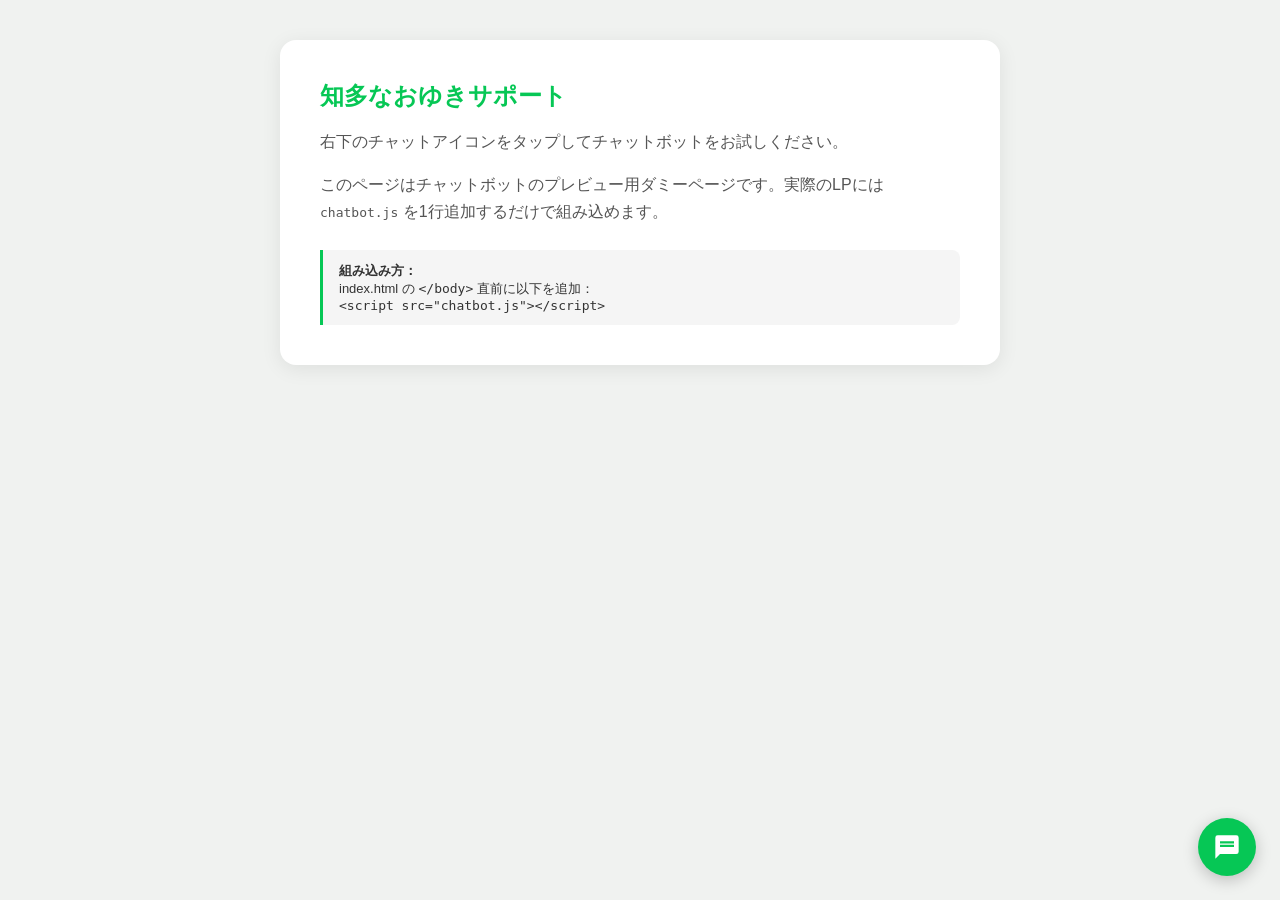
<file: preview.html>
<!DOCTYPE html>
<html lang="ja">
<head>
<meta charset="UTF-8">
<meta name="viewport" content="width=device-width, initial-scale=1">
<title>チャットボット プレビュー</title>
<style>
  body { font-family: 'Hiragino Kaku Gothic ProN', sans-serif; background: #f0f2f0; margin: 0; padding: 40px 20px; color: #333; }
  .hero { max-width: 640px; margin: 0 auto; background: #fff; border-radius: 16px; padding: 40px; box-shadow: 0 4px 20px rgba(0,0,0,.08); }
  h1 { color: #06C755; font-size: 24px; margin: 0 0 8px; }
  p { color: #555; line-height: 1.7; }
  .note { background: #f5f5f5; border-left: 3px solid #06C755; padding: 12px 16px; border-radius: 0 8px 8px 0; font-size: 13px; margin-top: 24px; }
</style>
</head>
<body>
<div class="hero">
  <h1>知多なおゆきサポート</h1>
  <p>右下のチャットアイコンをタップしてチャットボットをお試しください。</p>
  <p>このページはチャットボットのプレビュー用ダミーページです。実際のLPには <code>chatbot.js</code> を1行追加するだけで組み込めます。</p>
  <div class="note">
    <strong>組み込み方：</strong><br>
    index.html の <code>&lt;/body&gt;</code> 直前に以下を追加：<br>
    <code>&lt;script src="chatbot.js"&gt;&lt;/script&gt;</code>
  </div>
</div>

<!-- チャットボット本体 -->
<script>
/* ============================================================
   知多なおゆきサポート チャットボット（インライン版・プレビュー用）
   ============================================================ */
(function () {
  const LINE_URL = "https://lin.ee/XXXXXXX";
  const BRAND_COLOR = "#06C755";
  const BASE_PRICE_EXCL = 18000;
  const BASE_PRICE_INCL = 19800;

  const FAQ = [
    {
      keywords: ["即日", "すぐ", "今日", "急"],
      answer: "スケジュールが空いていれば即日で作業をさせていただくこともあります。料金等をその場でご提示して納得いただければ、作業することは可能です。",
    },
    {
      keywords: ["料金", "値段", "費用", "いくら", "価格"],
      answer: "基本料金は1人あたり日当18,000円（税込19,800円）です。人数と日数をお知らせいただければ、具体的な金額をお伝えします。",
    },
    {
      keywords: ["支払", "支払い", "クレジット", "現金", "振込"],
      answer: "お支払い方法についての詳細は、LINEにてご確認ください。",
    },
    {
      keywords: ["エリア", "対応地域", "どこ", "場所", "知多"],
      answer: "主に知多半島エリアを中心にサービスを提供しております。詳しい対応エリアはLINEにてお問い合わせください。",
    },
  ];

  let step = null;
  let savedCount = 0;

  const style = document.createElement("style");
  style.textContent = `
    #cns-launcher {
      position: fixed; bottom: 24px; right: 24px; z-index: 9999;
      width: 58px; height: 58px; border-radius: 50%;
      background: ${BRAND_COLOR}; color: #fff;
      border: none; cursor: pointer; box-shadow: 0 4px 16px rgba(0,0,0,.22);
      display: flex; align-items: center; justify-content: center;
      transition: transform .15s, box-shadow .15s;
    }
    #cns-launcher:hover { transform: scale(1.08); box-shadow: 0 6px 22px rgba(0,0,0,.28); }
    #cns-launcher svg { width: 28px; height: 28px; }
    #cns-window {
      position: fixed; bottom: 92px; right: 24px; z-index: 9999;
      width: min(360px, calc(100vw - 32px));
      border-radius: 16px; overflow: hidden;
      box-shadow: 0 8px 32px rgba(0,0,0,.18);
      display: flex; flex-direction: column;
      transition: opacity .2s, transform .2s;
      font-family: 'Hiragino Kaku Gothic ProN', 'Noto Sans JP', sans-serif;
      font-size: 14px;
    }
    #cns-window.cns-hidden { opacity: 0; transform: translateY(12px) scale(.97); pointer-events: none; }
    #cns-header {
      background: ${BRAND_COLOR}; color: #fff;
      padding: 12px 16px; display: flex; align-items: center; gap: 10px;
    }
    #cns-header-title { font-weight: 700; font-size: 15px; flex: 1; }
    #cns-close {
      background: none; border: none; color: #fff; cursor: pointer;
      font-size: 20px; line-height: 1; padding: 2px 4px; border-radius: 4px;
      opacity: .85; transition: opacity .1s;
    }
    #cns-close:hover { opacity: 1; }
    #cns-messages {
      background: #f5f5f5; flex: 1;
      padding: 14px 12px; overflow-y: auto;
      max-height: 340px; min-height: 180px;
      display: flex; flex-direction: column; gap: 10px;
    }
    .cns-msg { display: flex; gap: 8px; align-items: flex-end; }
    .cns-msg.user { flex-direction: row-reverse; }
    .cns-avatar {
      width: 32px; height: 32px; border-radius: 50%; flex-shrink: 0;
      background: ${BRAND_COLOR}; display: flex; align-items: center; justify-content: center;
      font-size: 16px;
    }
    .cns-bubble {
      max-width: 80%; padding: 9px 12px; border-radius: 16px;
      line-height: 1.55; white-space: pre-wrap; word-break: break-word;
    }
    .cns-msg.bot .cns-bubble {
      background: #fff; color: #222; border-bottom-left-radius: 4px;
      box-shadow: 0 1px 4px rgba(0,0,0,.08);
    }
    .cns-msg.user .cns-bubble {
      background: ${BRAND_COLOR}; color: #fff; border-bottom-right-radius: 4px;
    }
    .cns-quick { display: flex; flex-wrap: wrap; gap: 8px; padding: 8px 12px 4px; background: #f5f5f5; }
    .cns-qbtn {
      background: #fff; border: 1.5px solid ${BRAND_COLOR}; color: ${BRAND_COLOR};
      border-radius: 20px; padding: 6px 14px; font-size: 13px; cursor: pointer;
      transition: background .12s, color .12s; font-family: inherit;
    }
    .cns-qbtn:hover { background: ${BRAND_COLOR}; color: #fff; }
    #cns-input-row {
      display: flex; gap: 6px; padding: 10px 12px;
      background: #fff; border-top: 1px solid #e8e8e8;
    }
    #cns-input {
      flex: 1; border: 1.5px solid #ddd; border-radius: 22px;
      padding: 8px 14px; font-size: 14px; outline: none;
      font-family: inherit; transition: border-color .15s;
    }
    #cns-input:focus { border-color: ${BRAND_COLOR}; }
    #cns-send {
      background: ${BRAND_COLOR}; border: none; color: #fff;
      border-radius: 50%; width: 38px; height: 38px; cursor: pointer;
      display: flex; align-items: center; justify-content: center;
      flex-shrink: 0; transition: opacity .15s;
    }
    #cns-send:hover { opacity: .88; }
    #cns-send svg { width: 18px; height: 18px; }
    .cns-line-btn {
      display: inline-flex; align-items: center; gap: 7px;
      background: ${BRAND_COLOR}; color: #fff !important;
      text-decoration: none; padding: 9px 18px; border-radius: 24px;
      font-weight: 700; font-size: 14px; margin-top: 4px;
      transition: opacity .15s; box-shadow: 0 2px 8px rgba(6,199,85,.3);
    }
    .cns-line-btn:hover { opacity: .9; }
    .cns-line-btn svg { width: 20px; height: 20px; flex-shrink: 0; }
  `;
  document.head.appendChild(style);

  const lineIcon = `<svg viewBox="0 0 24 24" fill="currentColor"><path d="M12 2C6.48 2 2 6.03 2 11c0 3.1 1.64 5.84 4.13 7.56L5 22l4.26-2.24A10.6 10.6 0 0012 20c5.52 0 10-4.03 10-9S17.52 2 12 2z"/></svg>`;

  const launcher = document.createElement("button");
  launcher.id = "cns-launcher";
  launcher.setAttribute("aria-label", "チャットを開く");
  launcher.innerHTML = `<svg viewBox="0 0 24 24" fill="currentColor"><path d="M20 2H4a2 2 0 00-2 2v18l4-4h14a2 2 0 002-2V4a2 2 0 00-2-2zm-2 10H6V10h12v2zm0-3H6V7h12v2z"/></svg>`;

  const win = document.createElement("div");
  win.id = "cns-window";
  win.className = "cns-hidden";
  win.innerHTML = `
    <div id="cns-header">
      <div class="cns-avatar">🌿</div>
      <div id="cns-header-title">知多なおゆきサポート</div>
      <button id="cns-close" aria-label="閉じる">✕</button>
    </div>
    <div id="cns-messages" aria-live="polite"></div>
    <div class="cns-quick" id="cns-quick"></div>
    <div id="cns-input-row">
      <input id="cns-input" type="text" placeholder="メッセージを入力…" />
      <button id="cns-send">
        <svg viewBox="0 0 24 24" fill="currentColor"><path d="M2 21l21-9L2 3v7l15 2-15 2v7z"/></svg>
      </button>
    </div>
  `;

  document.body.appendChild(launcher);
  document.body.appendChild(win);

  const msgArea = document.getElementById("cns-messages");
  const quickArea = document.getElementById("cns-quick");
  const input = document.getElementById("cns-input");

  function escHtml(s) {
    return s.replace(/&/g,"&amp;").replace(/</g,"&lt;").replace(/>/g,"&gt;");
  }

  function addMsg(html, role) {
    const wrap = document.createElement("div");
    wrap.className = `cns-msg ${role}`;
    if (role === "bot") {
      wrap.innerHTML = `<div class="cns-avatar">🌿</div><div class="cns-bubble">${html}</div>`;
    } else {
      wrap.innerHTML = `<div class="cns-bubble">${escHtml(html)}</div>`;
    }
    msgArea.appendChild(wrap);
    msgArea.scrollTop = msgArea.scrollHeight;
  }

  function lineBtnHtml(label) {
    return `<a class="cns-line-btn" href="${LINE_URL}" target="_blank" rel="noopener">${lineIcon}${label}</a>`;
  }

  function setQuick(btns) {
    quickArea.innerHTML = "";
    btns.forEach(({ label, value }) => {
      const b = document.createElement("button");
      b.className = "cns-qbtn";
      b.textContent = label;
      b.addEventListener("click", () => {
        if ((value || label) === "__line__") { window.open(LINE_URL, "_blank"); return; }
        handleInput(value || label);
      });
      quickArea.appendChild(b);
    });
  }

  function clearQuick() { quickArea.innerHTML = ""; }

  function calcMsg(count, days) {
    const excl = BASE_PRICE_EXCL * count * days;
    const incl = BASE_PRICE_INCL * count * days;
    return `📋 <strong>お見積り</strong>\n\n` +
      `👷 人数：${count}名\n📅 日数：${days}日\n\n` +
      `日当（税抜）：¥${excl.toLocaleString()}\n` +
      `日当（税込）：¥${incl.toLocaleString()}\n\n` +
      `※現地の状況により変動する場合があります。\n詳細はLINEでご確認ください。\n\n` +
      lineBtnHtml("LINEで正式見積もりを依頼");
  }

  function matchFaq(text) {
    for (const faq of FAQ) {
      if (faq.keywords.some(k => text.includes(k))) return faq.answer;
    }
    return null;
  }

  function parseNum(text) {
    const m = text.match(/(\d+)/);
    return m ? parseInt(m[1], 10) : null;
  }

  function handleInput(text) {
    text = text.trim();
    if (!text) return;
    clearQuick();
    addMsg(text, "user");
    input.value = "";

    if (step === "ask_count") {
      const n = parseNum(text);
      if (!n || n < 1 || n > 100) {
        addMsg("人数を半角数字でお知らせください（例：3）", "bot");
        setQuick([{label:"1名"},{label:"2名"},{label:"3名"},{label:"5名"}]);
        return;
      }
      savedCount = n;
      step = "ask_days";
      addMsg(`${n}名ですね。\n作業日数は何日間ですか？（例：1、2、5）`, "bot");
      setQuick([{label:"1日"},{label:"2日"},{label:"3日"},{label:"5日"}]);
      return;
    }

    if (step === "ask_days") {
      const d = parseNum(text);
      if (!d || d < 1 || d > 365) {
        addMsg("日数を半角数字でお知らせください（例：2）", "bot");
        setQuick([{label:"1日"},{label:"2日"},{label:"3日"},{label:"5日"}]);
        return;
      }
      step = null;
      addMsg(calcMsg(savedCount, d), "bot");
      return;
    }

    if (/料金|見積|いくら|計算|費用|値段|価格|人/.test(text)) {
      step = "ask_count";
      addMsg("料金のお見積りですね！\n何名分の料金を計算しますか？", "bot");
      setQuick([{label:"1名"},{label:"2名"},{label:"3名"},{label:"5名"}]);
      return;
    }

    const faqAnswer = matchFaq(text);
    if (faqAnswer) {
      addMsg(faqAnswer + "\n\n他にご質問があればLINEでもお気軽にどうぞ。\n\n" + lineBtnHtml("LINEで相談する"), "bot");
      setQuick([{label:"料金を計算する"},{label:"他の質問をする"}]);
      return;
    }

    addMsg(`ご質問ありがとうございます。\n詳しい内容はLINEにてお気軽にお問い合わせください！\n\n${lineBtnHtml("LINEで問い合わせる")}`, "bot");
    setQuick([{label:"料金を計算する"},{label:"即日対応できますか？"}]);
  }

  function showWelcome() {
    if (msgArea.childElementCount > 0) return;
    addMsg(
      "こんにちは！<strong>知多なおゆきサポート</strong>のチャットサポートです 🌿\n\n" +
      "以下のことができます。何でもお気軽にどうぞ！\n" +
      "・料金の自動計算\n・よくある質問への回答",
      "bot"
    );
    setQuick([
      { label: "料金を計算する" },
      { label: "即日対応できますか？" },
      { label: "LINEで相談する", value: "__line__" },
    ]);
  }

  let isOpen = false;
  function openChat() {
    isOpen = true;
    win.classList.remove("cns-hidden");
    showWelcome();
    input.focus();
  }
  function closeChat() {
    isOpen = false;
    win.classList.add("cns-hidden");
  }

  launcher.addEventListener("click", () => isOpen ? closeChat() : openChat());
  document.getElementById("cns-close").addEventListener("click", closeChat);
  document.getElementById("cns-send").addEventListener("click", () => handleInput(input.value));
  input.addEventListener("keydown", e => {
    if (e.key === "Enter" && !e.shiftKey) { e.preventDefault(); handleInput(input.value); }
  });
})();
</script>
</body>
</html>
</file>
